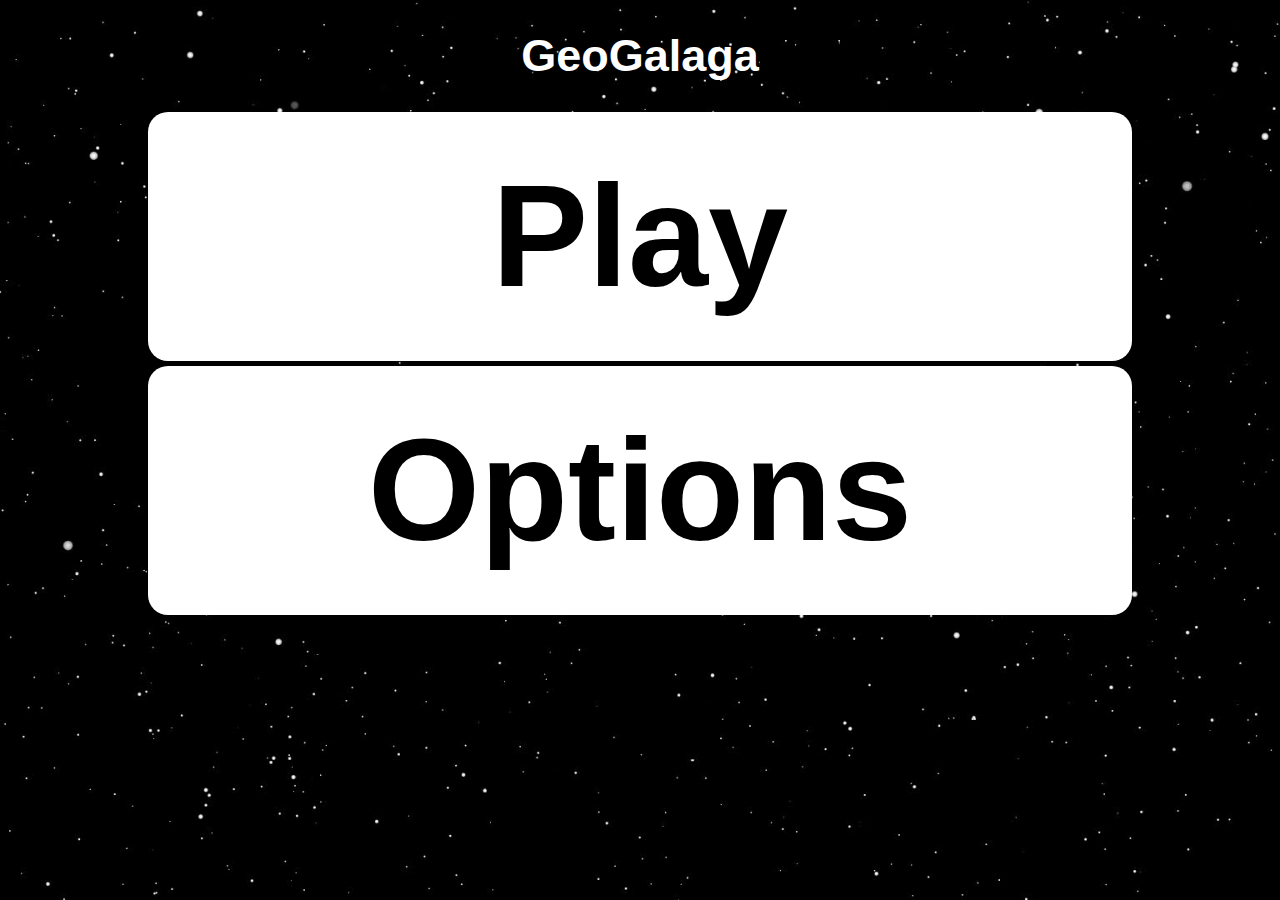
<file: index.html>
<!DOCTYPE html><html>
	<head>
		<title>GeoGalaga</title>
		<link rel="stylesheet" href="style.css">
	</head>
	<body>
		<h1>GeoGalaga</h1>
		<div id="playButton" class="button">Play</div>
		<div class="button">Options</div>
		<canvas width="200" height="100"></canvas>
		<script src="script.js"></script>
	</body>
</html>
</file>
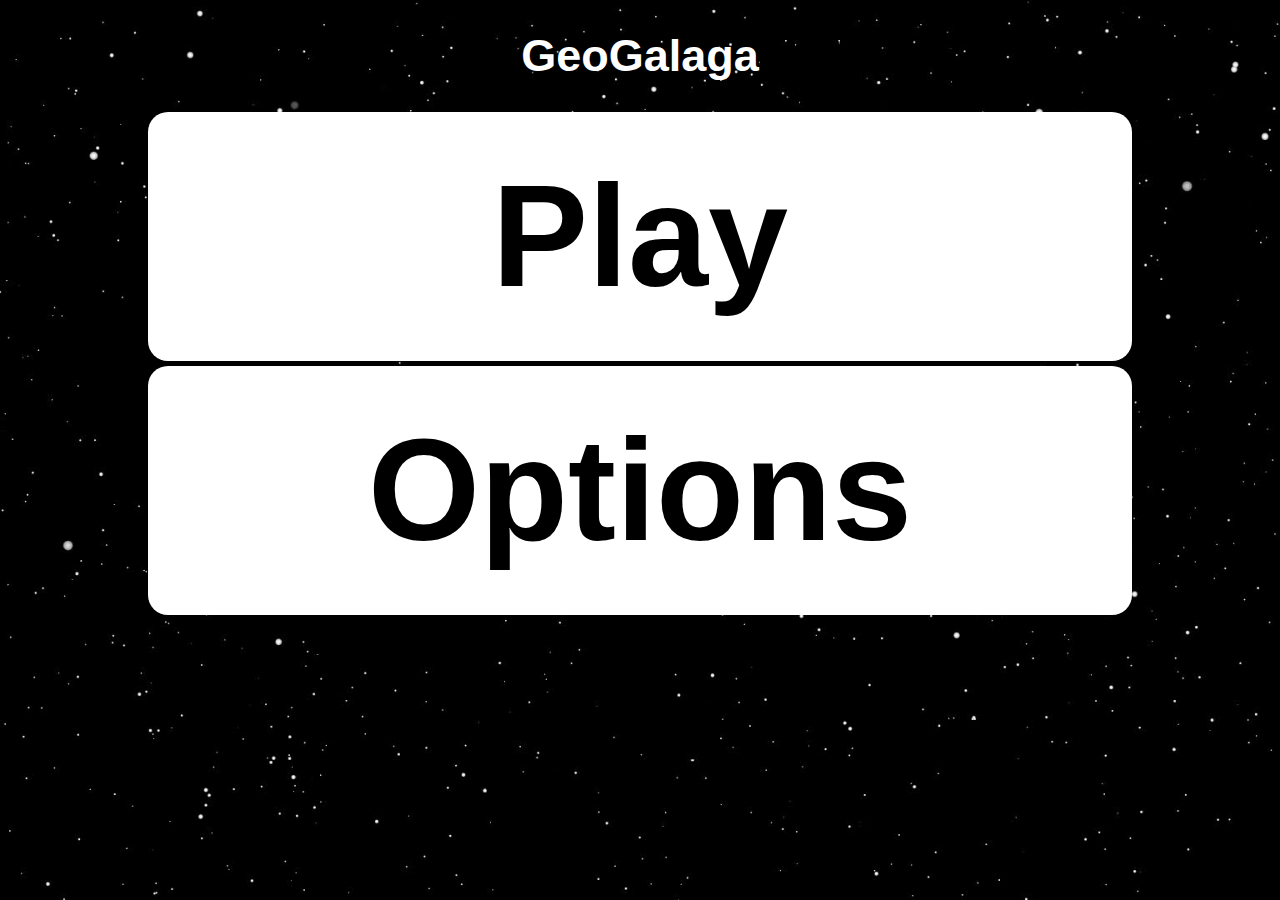
<file: GeoGalaga.html>
<!DOCTYPE html><html>
	<head>
		<title>GeoGalaga</title>
		<link rel="stylesheet" href="style.css">
	</head>
	<body>
		<h1>GeoGalaga</h1>
		<div id="playButton" class="button">Play</div>
		<div class="button">Options</div>
        <canvas width="200" height="100"></canvas>
		<script src="script.js"></script>
	</body>
</html>
</file>
<file: style.css>
html, body {
	width: 100%;
	height: 100%;
	margin: 0;
	overflow: hidden;
}
body {
	background: #000 url(space.jpeg) no-repeat center/cover;
	font-family: sans-serif;
}
h1 {
	color: #fff;
	font-size: 5vh;
	text-align: center;
}
.button {
	width: 75vw;
	height: 25vh;
	margin: 5px auto;
	padding: 12px;
	background: #fff;
	border-radius: 20px;
	font-size: 16vh;
	line-height: 25vh;
	font-weight: bold;
	text-align: center;
	user-select: none;
	cursor: pointer;
}
canvas {
	display: none;
	position: absolute;
	left: 0;
	top: 0;
	width: 100%;
	height: 100%;
	background: #000 url(space.jpeg) no-repeat center/cover;
}
</file>
